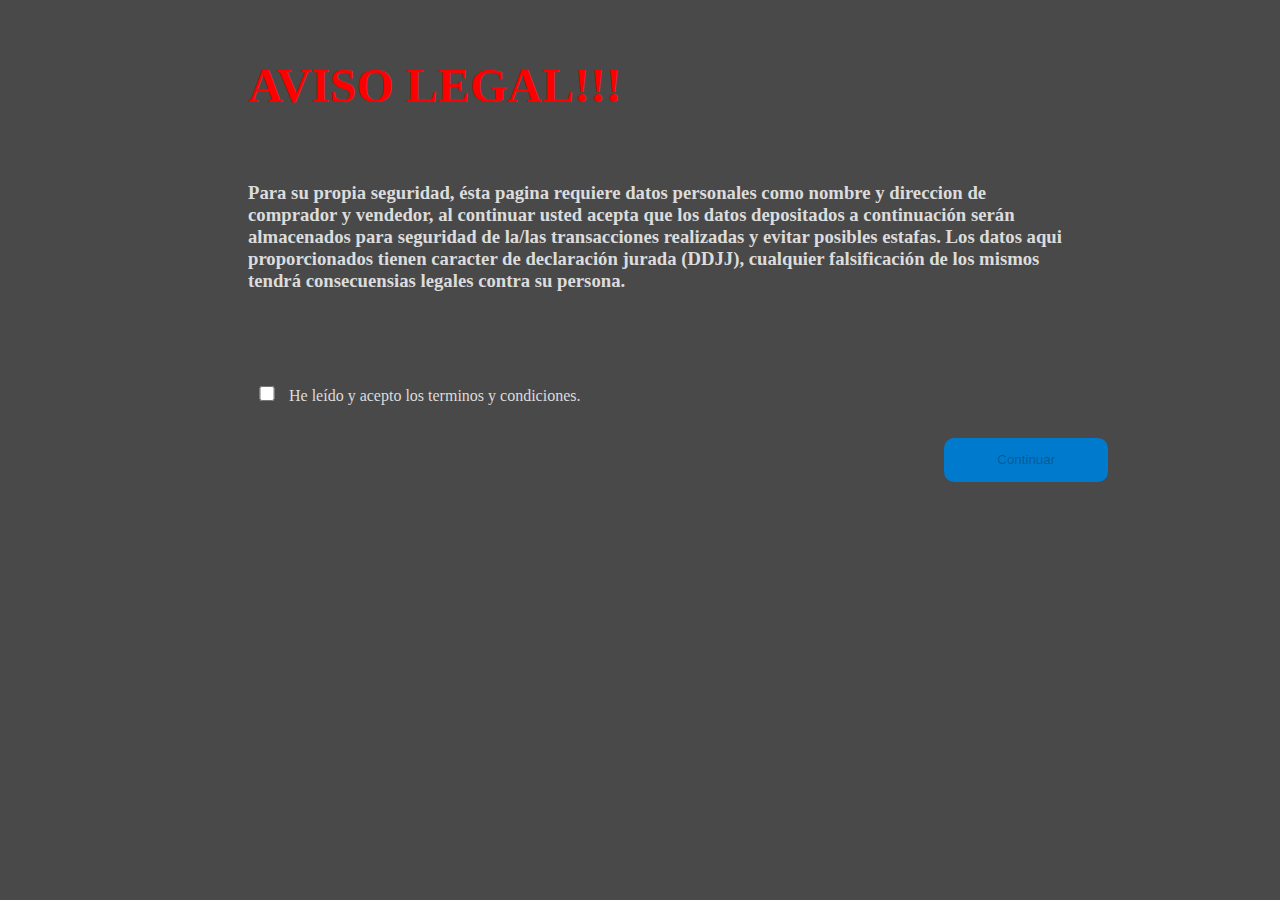
<file: index.html>
<html>
    <head>
        <title> Comprobante </title>
        <link rel="stylesheet" href="Css/indexStyle.css">
    </head>
    <body>
        <div>
            <br>
            <h1> AVISO LEGAL!!!</h1>
            <br>
            <p>
                <h3>
                    Para su propia seguridad, ésta pagina requiere datos personales como nombre y direccion de comprador y vendedor,
                    al continuar usted acepta que los datos depositados a continuación serán almacenados para seguridad de la/las 
                    transacciones realizadas y evitar posibles estafas. Los datos aqui proporcionados tienen caracter de declaración jurada (DDJJ),
                    cualquier falsificación de los mismos tendrá consecuensias legales contra su persona.   
                </h3>
                <br><br><br><br>    
                <input type="checkbox" id="chkContinue" onclick="btnContinue.disabled = !this.checked"> 
                <label> He leído y acepto los terminos y condiciones.</label>
                <input type="button" id="btnContinue" value="Continuar" onclick="location.href='Principal.html'" disabled>
            </p>
        </div>
    </body>
</html>
</file>
<file: Css/indexStyle.css>
body{
    width: 80%;
    background-color: rgb(73, 73, 73);
    margin-left: auto;
}
h1{
    font-size: 3rem;
    color: red;
}
body div{
    width: 80%;
    align-items: center;
    display: block;
    position: relative;
}
h3,label{
    color: gainsboro;
}
#chkContinue{
    width: 30px;
    height: 15px;
}
#btnContinue{
    margin: 4%;
    margin-left: 85%;
    background-color: rgb(0, 122, 204);
    border: none;
    border-radius: 10px;
    width: 20%;
    height: 5%;
}
</file>
